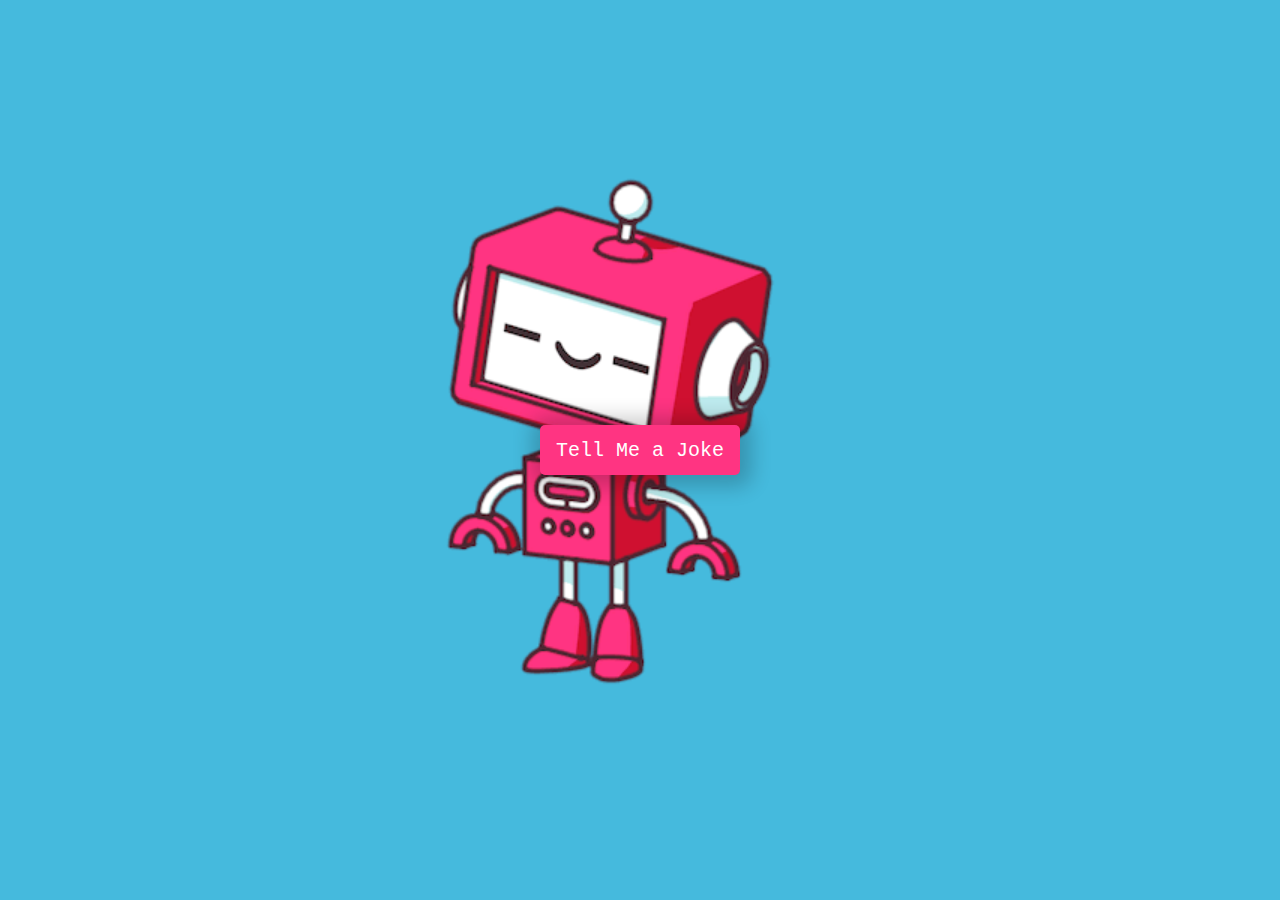
<file: Joke Teller/index.html>
<!DOCTYPE html>
<html lang="en">
<head>
    <meta charset="UTF-8">
    <title>Joke Teller</title>
    <link rel="stylesheet" href="./styles.css">
    <link rel="icon" href="./robot.gif">
</head>
<body>
    <div class="container">
        <button id="button">Tell Me a Joke</button>
        <audio id="audio" controls autoplay hidden></audio>
    </div>

<script src="./main.js"></script>
</body>
</html>
</file>
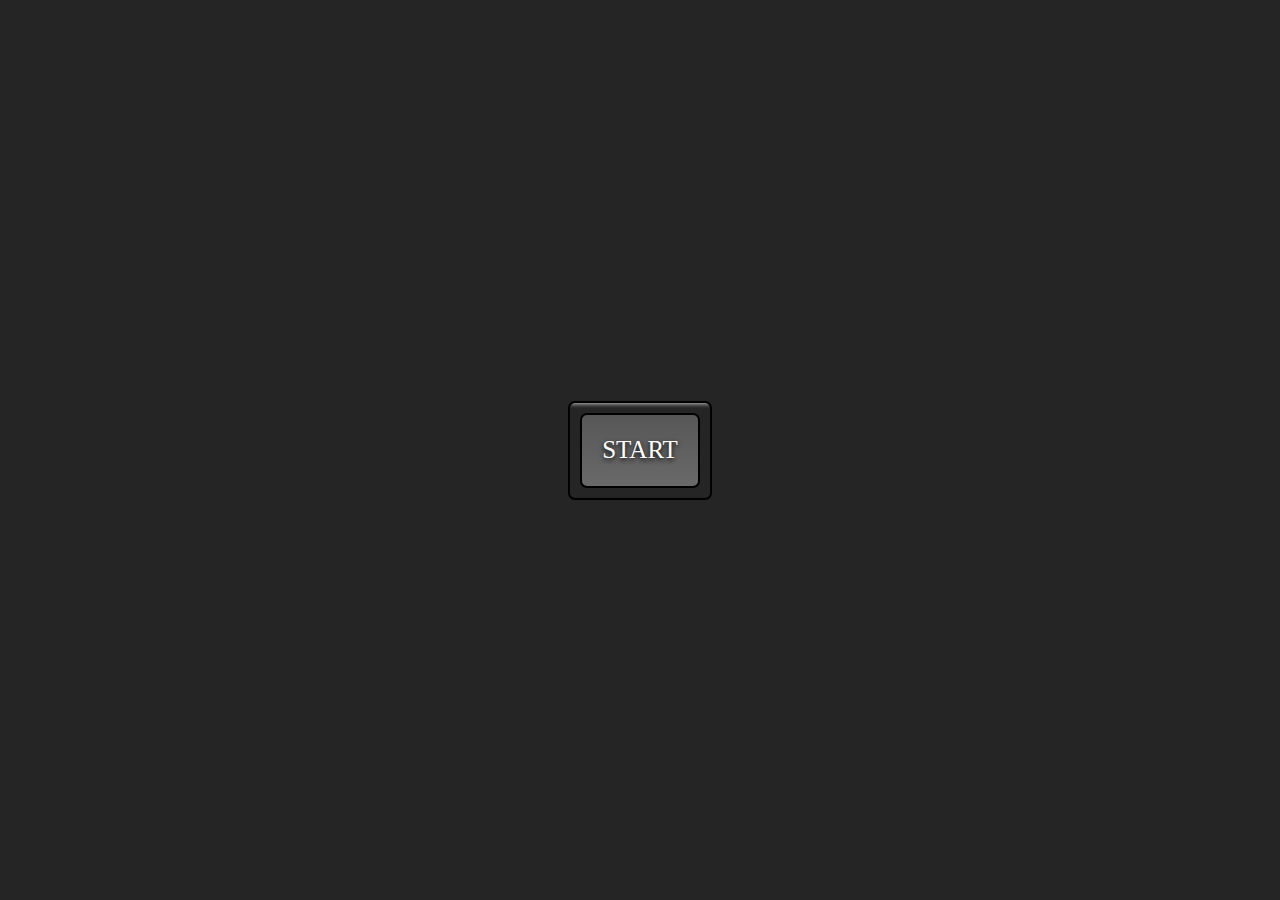
<file: Picture in Picture/index.html>
<!DOCTYPE html>
<html lang="en">
<head>
    <meta charset="UTF-8">
    <meta name="viewport" content="width=device-width, initial-scale=1.0">
    <title>Picture in Picture</title>
    <link rel="stylesheet" href="./styles.css">
    <link rel="icon" href="./5226139.png">
</head>
<body>
    <!-- video -->
    <video id="video" controls height="360" width="640" hidden></video>
    <!-- button -->
    <div class="button-container">
        <button id="button">START</button>
    </div>


    <script src="./main.js"></script>
</body>
</html>
</file>
<file: Joke Teller/styles.css>
*{
    margin: 0;
    box-sizing: border-box;
    padding: 0;
}
 body{
    background: #45badd;

 }

 .container{
    height: 100vh;
    width: 100vw;
    display: flex;
    justify-content: center;
    align-items: center;
    flex-direction: column;
    background: url('./robot.gif');
    background-size: contain;
    background-position: left center;
    background-repeat: no-repeat;
 }

 button{
    cursor: pointer;
    outline: none;
    width: 200px;
    height: 50px;
    font-family:'Courier New', Courier, monospace;
    font-size: 20px;
    color: #fff;
    background-color: #ff3482;
    border: none;
    border-radius: 5px;
    box-shadow: 2px 2px 20px 10px rgba(0,0,0,0.2);
 }

 button:hover{
    filter: brightness(95%);
 }
 button:active{
    transform: scale(0.98);
 }
 button:disabled{
    cursor: default;
    filter: brightness(30%);
 }

 /* media quories : tablet or mobile */
 @media screen and (max-width : 1000px) {
    .container{
        background-size: cover;
        background-position: center center;
    }
    button{
        box-shadow: 5px 5px 5px 30px 20px rgba(0,0,0,0.5);
    }
 }
</file>
<file: Picture in Picture/styles.css>
html{
    box-sizing: border-box;
}

body{
    margin: 0;
    height: 100vh;
    display: flex;
    justify-content: center;
    align-items: center;
    background: rgb(37, 37, 37);
}

.button-container{
    border: 2px solid #000;
    padding: 10px;
    border-radius: 7px;
    box-shadow: inset 0 20px 4px -19px rgba(255,255,255,0.7);
}

button{
    cursor: pointer;
    outline: none;
    width: 120px;
    height: 75px;
    font-family:'Times New Roman', Times, serif;
    font-size: 25px;
    color: #fff;
    text-shadow: 0 2px 5px #000;
    background: linear-gradient(to top, #696969, #575757);
    border: 2px solid black;
    border-radius: 7px;
    box-shadow: inset 0 20px 4px -19px rgba(255,255,255,0.4), 0 12px 12px 0 rgba(0,0,0 0.3);

}

button:hover{
    background: linear-gradient(to bottom, #696969, #575757);
    border: 2px solid black;
}

button:active{
    transform: translateY(3px);
    box-shadow: 0 6px 6px 0 rgba(0,0,0,0,3);
}
</file>
